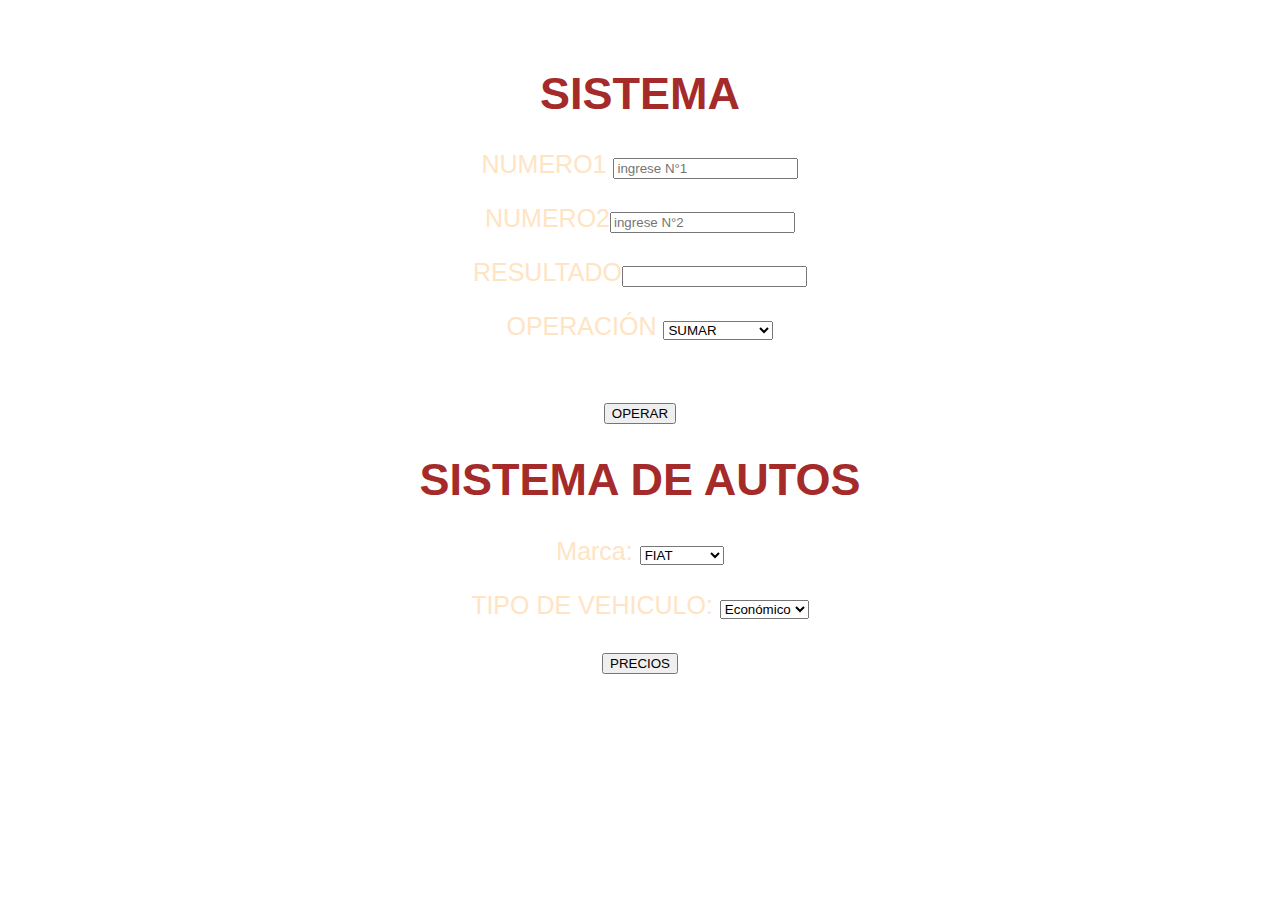
<file: index.html>
<!DOCTYPE html>
<html lang="en">
<head>
    <meta charset="utf-8">
    <meta name="viewport" content="width=device-width, initial-scale=1.0">
    <title>SISTEMA</title>
    
    <link rel="stylesheet" href="style.css">
    <script src="/sist.js"></script>
</head>
<body>
    <DIV class="div1">
    <h1>SISTEMA</h1>
    <p>NUMERO1 <input type="number" id="numero1" placeholder="ingrese N°1"></p>
    <p>NUMERO2<input type="number" id="numero2" placeholder="ingrese N°2"></p>
    <p>RESULTADO<input type="number" id="resultado" readonly></p>
    <p>OPERACIÓN
        <select id="operar">
            <option value="suma">SUMAR</option>
            <OPTION value="resta">RESTAR</OPTION>
            <option value="multiplicar">MULTIPLICAR</option>
        </select>
    </p>
    <br>
    <button onclick="operar()">OPERAR</button>

    <h1>SISTEMA DE AUTOS</h1>
    <p>Marca: 
        <select id="marca"> 
            <option value="fiat">FIAT</option>
            <option value="ford">Ford</option>
            <option value="toyo">TOYOTA</option>
            <option value="reno">RENAULT</option>
        </select>
    </p>
    <p>TIPO DE VEHICULO: 
        <select id="tipo"> 
            <option value="eco">Económico</option>
            <option value="dep">Deportivo</option>
            <option value="4x4">4x4</option>
            <option value="auto">Automático</option>
        </select>
    </p>
    <p id="resultado2"></p>
    <button onclick="autos()">PRECIOS</button>


</DIV>
 </body>
</file>
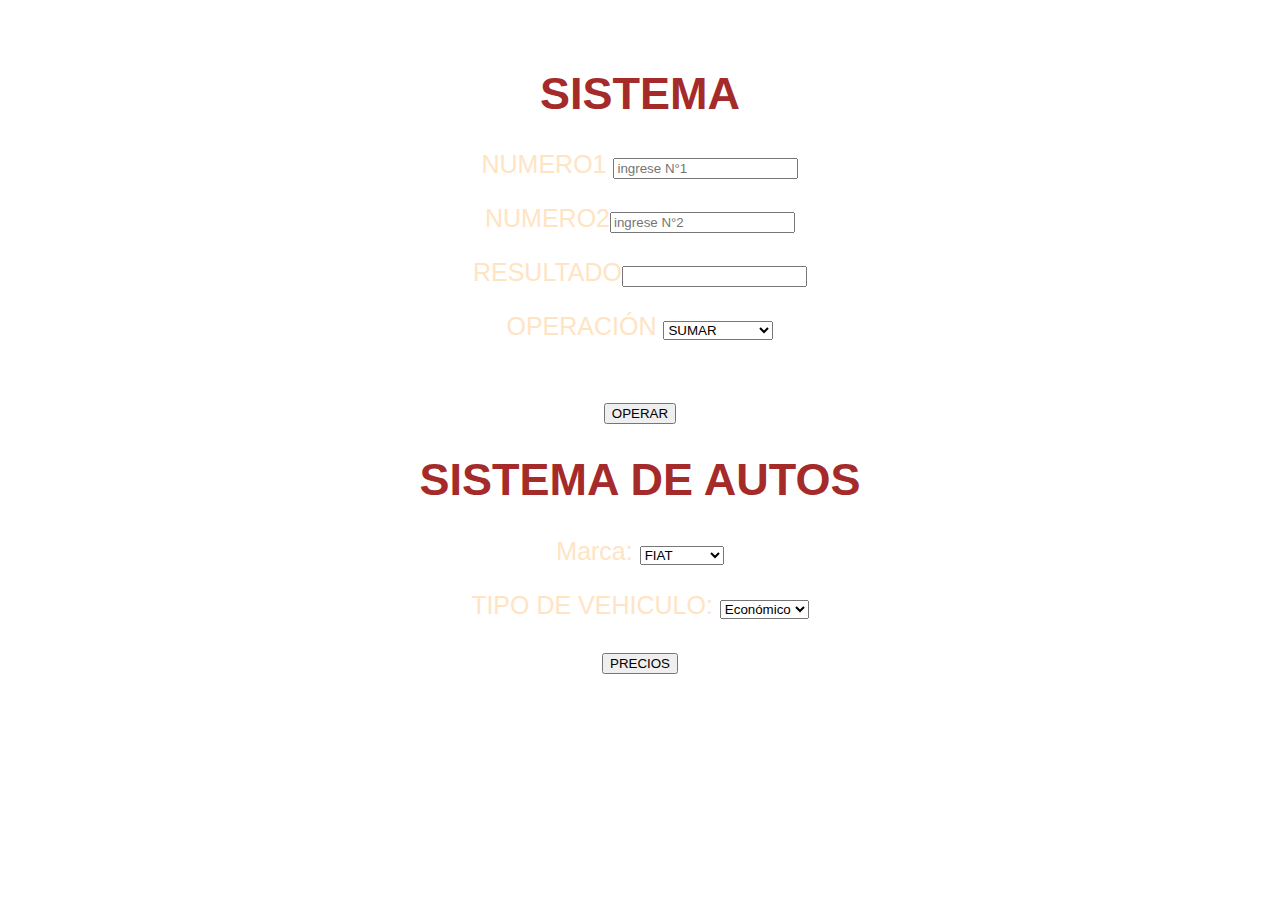
<file: 22-5.html>
<!DOCTYPE html>
<html lang="en">
<head>
    <meta charset="utf-8">
    <meta name="viewport" content="width=device-width, initial-scale=1.0">
    <title>SISTEMA</title>
    
    <link rel="stylesheet" href="style.css">
    <script src="/sist.js"></script>
</head>
<body>
    <DIV class="div1">
    <h1>SISTEMA</h1>
    <p>NUMERO1 <input type="number" id="numero1" placeholder="ingrese N°1"></p>
    <p>NUMERO2<input type="number" id="numero2" placeholder="ingrese N°2"></p>
    <p>RESULTADO<input type="number" id="resultado" readonly></p>
    <p>OPERACIÓN
        <select id="operar">
            <option value="suma">SUMAR</option>
            <OPTION value="resta">RESTAR</OPTION>
            <option value="multiplicar">MULTIPLICAR</option>
        </select>
    </p>
    <br>
    <button onclick="operar()">OPERAR</button>

    <h1>SISTEMA DE AUTOS</h1>
    <p>Marca: 
        <select id="marca"> 
            <option value="fiat">FIAT</option>
            <option value="ford">Ford</option>
            <option value="toyo">TOYOTA</option>
            <option value="reno">RENAULT</option>
        </select>
    </p>
    <p>TIPO DE VEHICULO: 
        <select id="tipo"> 
            <option value="eco">Económico</option>
            <option value="dep">Deportivo</option>
            <option value="4x4">4x4</option>
            <option value="auto">Automático</option>
        </select>
    </p>
    <p id="resultado2"></p>
    <button onclick="autos()">PRECIOS</button>


</DIV>
 </body>
</file>
<file: style.css>
h1{
   color:brown;
   text-align:center; 
   font-size: 45px;
}
.div1{
    text-align: center;
    padding: 30px;
    font-family: 'Franklin Gothic Medium', 'Arial Narrow', Arial, sans-serif;
    font-size: 25px;
    color:bisque
}
</file>
